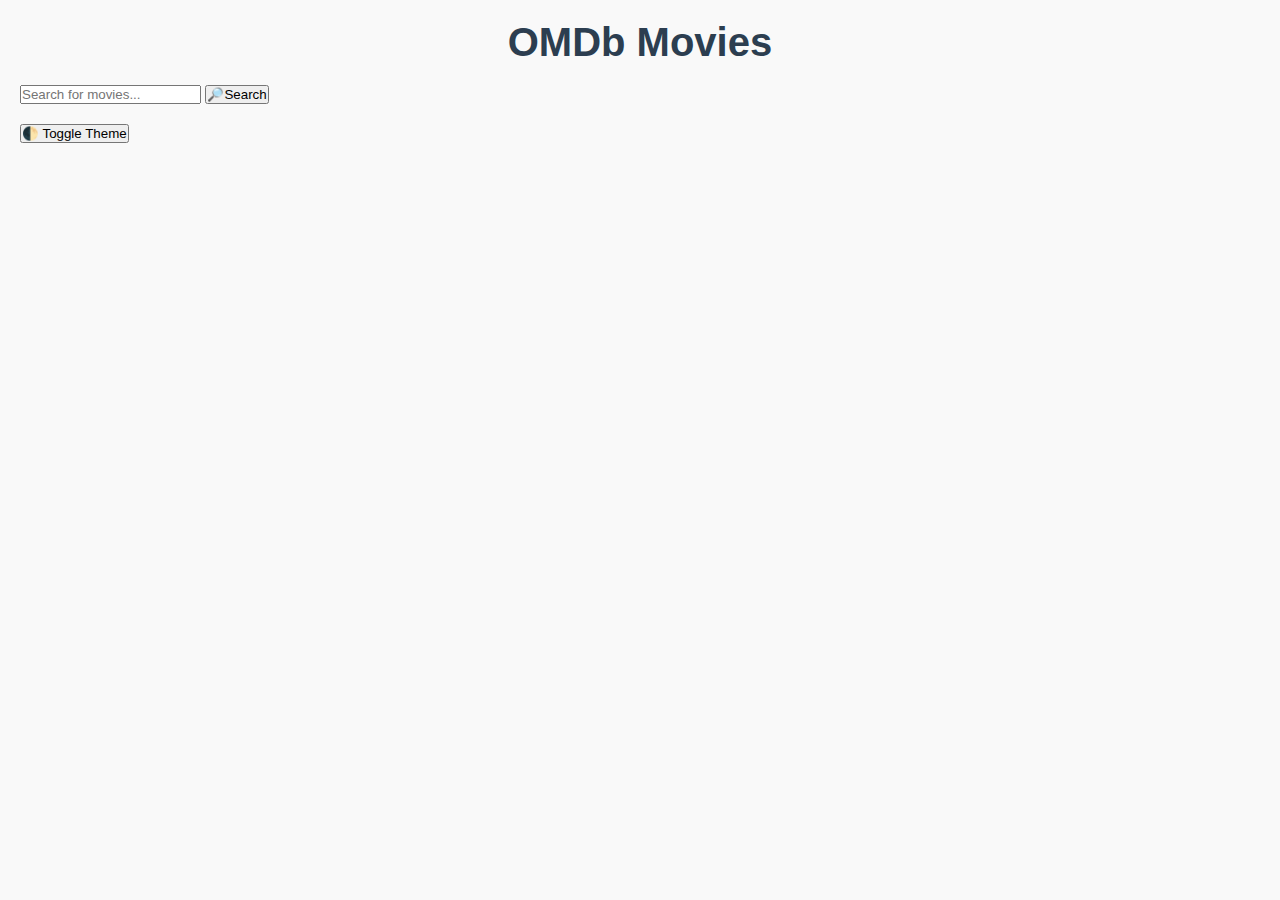
<file: index.html>
<!-- HTML document declaration -->
<!DOCTYPE html>
<!-- Start of HTML document -->
<html lang="en">
<!-- Document metadata section -->
<head>
    <!-- Viewport settings for responsive design -->
    <meta name="viewport" content="width=device-width, initial-scale=1.0" charset="UTF-8">
    <!-- Page title shown on browser tab -->
    <title>OMDb Movie Explorer</title>
    <!-- Linking to external CSS stylesheet -->
    <link rel="stylesheet" href="./Styles/style.css">
    <link rel="icon" href="favicon.ico" type="x-icon">
</head>
<!-- Page content starts -->
<body>
    <!-- Main header title -->
    <h1>OMDb Movies</h1>

    <!-- Container for the search input and button -->
    <div class="search-container">
        <!-- Input field for typing the movie search -->
        <input type="text" id="searchInput" placeholder="Search for movies...">
        <!-- Search button triggers movie search function -->
        <button onclick="searchMovies()">🔎Search</button>
    </div>

    <!-- This div will contain the search results -->
    <div id="results"></div>

    <!-- Button to toggle dark/light mode -->
    <button id="themeToggle">🌓 Toggle Theme</button>

    <!-- Linking external JavaScript for functionality -->
    <script src="./JS/script.js"></script>
</body>
<!-- End of HTML document -->
</html>
</file>
<file: Styles/style.css>
/*CSS Reset*/
/*Removes default margin/padding and uses border-box sizing */
* {
    margin: 0;
    padding: 0;
    box-sizing: border-box;
}

/*Base Styles*/
body {
    font-family: 'Segoe UI', Tahoma, Geneva, Verdana, sans-serif;
    background-color: #f9f9f9; /*Light background*/
    color: #222; /*Dark text*/
    padding: 20px;
    transition: background-color 0.3s ease, color 0.3s ease; /*Smooth transition for dark mode*/
    overflow-x: hidden; /*Prevent horizontal scroll*/
}

h1 {
    font-size: 2.5em;
    margin-bottom: 20px;
    color: #2c3e50;
    text-align: center;
}

a {
    color: #3498db;
    text-decoration: none;
    font-weight: bold;
}

a:hover {
    text-decoration: underline;
}

/*Dark Mode*/
body.dark {
    background-color: #121212;
    color: #f0f0f0;
}

body.dark input,
body.dark button {
    background-color: #333;
    color: #f0f0f0;
    border: 1px solid #888;
}

body.dark #movieDetails {
    background-color: #1e1e1e;
    box-shadow: 0 0 10px rgba(255, 255, 255, 0.05);
}

body.dark .box {
    background-color: #1e1e1e;
    box-shadow: 0 0 10px rgba(255, 255, 255, 0.05);
}

#results {
    display: flex;
    flex-wrap: wrap;
    gap: 15px;
    justify-content: center;
    margin-top: 20px;
}

#results img {
    height: 200px;
    border-radius: 10px;
    transition: transform 0.3s ease;
}

#results img:hover {
    transform: scale(1.05);
}

#movieDetails {
    margin-top: 20px;
    background-color: #fff;
    padding: 20px;
    border-radius: 10px;
    box-shadow: 0 0 10px rgba(0,0,0,0.1);
    max-width: 100%;
    word-wrap: break-word;
    overflow-wrap: break-word;
}

.box {
    display: flex;
    flex-direction: column;
    align-items: center;
    justify-content: center;
    padding: 20px;
    background-color: #f0f0f0;
    border-radius: 10px;
    margin-top: 20px;
    width: 100%;
    max-width: 600px;
    margin-left: auto;
    margin-right: auto;
    text-align: center;
    box-shadow: 0 0 10px rgba(0, 0, 0, 0.1);
}
</file>
